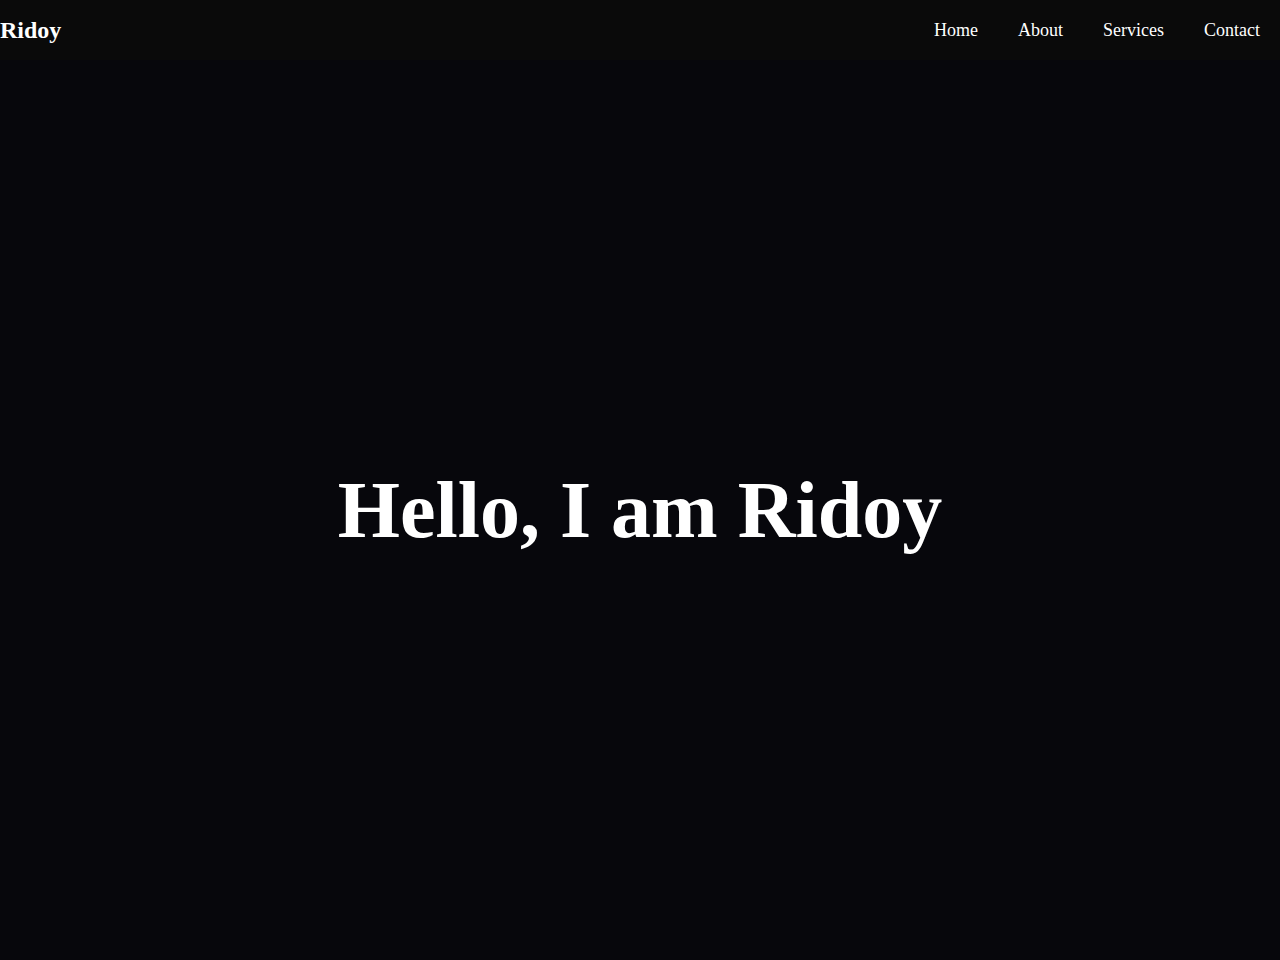
<file: FirstPractice/index.html>
<!DOCTYPE html>
<html lang="en">
  <head>
    <meta charset="UTF-8" />
    <meta name="viewport" content="width=device-width, initial-scale=1.0" />
    <title>Document</title>

    <link rel="stylesheet" href="style.css" />
  </head>
  <body>
    <!-- <div id="box"></div>
    <div id="box2"></div> -->

    <!-- <h1>Hello h1</h1>
    <h1>Hello h1 2</h1>
    <h1>Hello Main hoon Ridoy</h1> -->

    <!-- <div id="box"></div>
    <div id="box2"></div>
    <div id="box3"></div> -->

    <nav>
      <div class="logo">
        <h2>Ridoy</h2>
      </div>
      <ul>
        <li><a href="#">Home</a></li>
        <li><a href="#">About</a></li>
        <li><a href="#">Services</a></li>
        <li><a href="#">Contact</a></li>
      </ul>
    </nav>
    <div>
      <h1 class="heroClass">Hello, I am Ridoy</h1>
    </div>

    <script src="https://cdnjs.cloudflare.com/ajax/libs/gsap/3.13.0/gsap.min.js"></script>
    <script src="script.js"></script>
  </body>
</html>
</file>
<file: FirstPractice/style.css>
* {
  margin: 0;
  padding: 0;
  box-sizing: border-box;
  font-family: gilory;
}

html,
body {
  width: 100%;
  height: 100%;
  background-color: rgb(7, 7, 12);
  color: white;
}
/* 
#box {
  width: 300px;
  height: 300px;
  background-color: #08af24;
  border: 2px solid #ccc;
}

#box2 {
  width: 300px;
  height: 300px;
  background-color: #af0899;
  border: 2px solid #ccc;
}

#box3 {
  width: 300px;
  height: 300px;
  background-color: #af3708;
  border: 2px solid #ccc;
} */

nav {
  width: 100%;
  height: 60px;
  background-color: #0a0a0a;
  display: flex;
  align-items: center;
  justify-content: space-between;
}
nav ul {
  display: flex;
  list-style: none;
}
nav ul li {
  margin: 0 20px;
}
nav ul li a {
  text-decoration: none;
  color: white;
  font-size: 18px;
}

div {
  height: 100vh;
  display: flex;
  flex-direction: column;
  align-items: center;
  justify-content: center;
  text-align: center;
}
div .heroClass {
  color: white;
  font-size: 80px;
}
</file>
